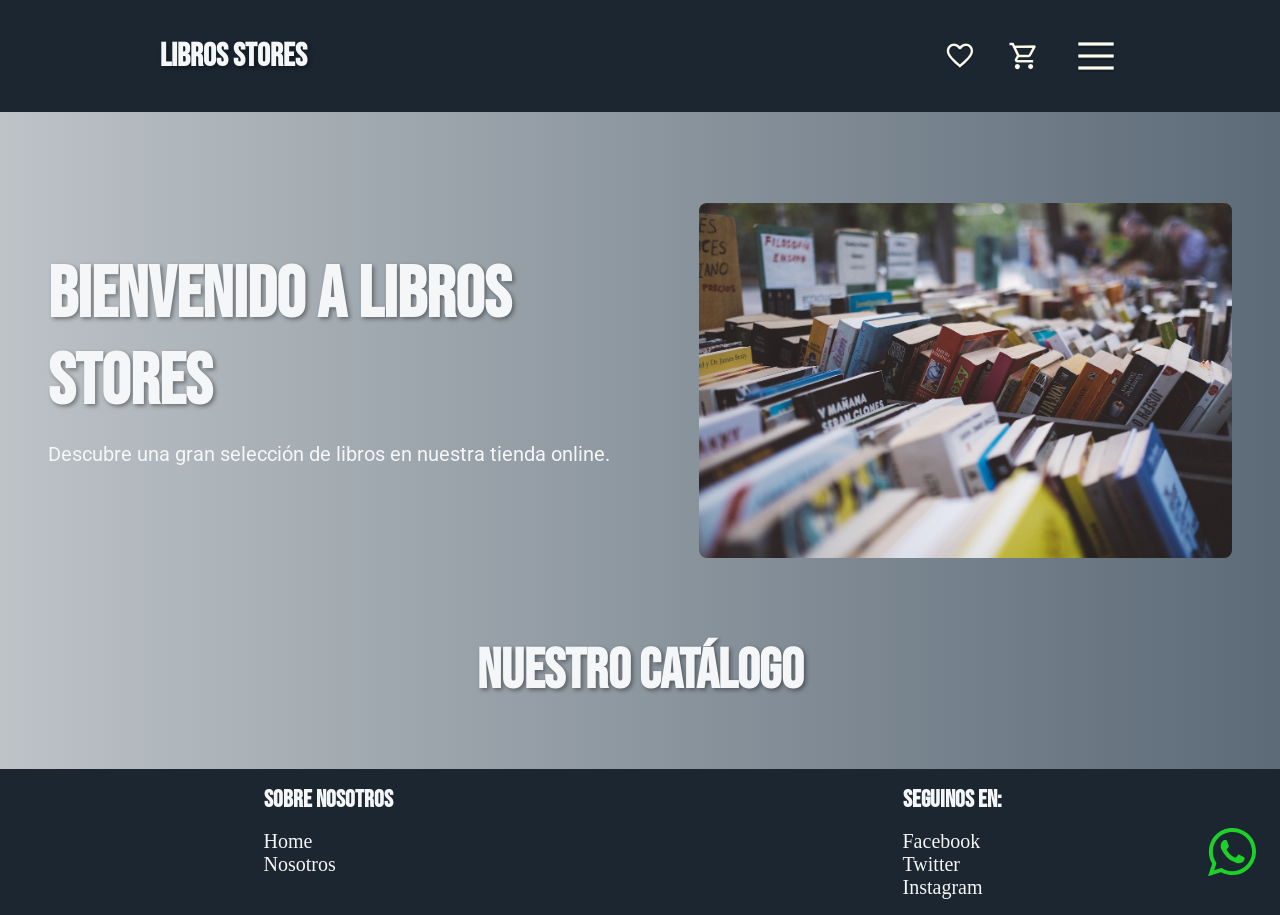
<file: index.html>
<!DOCTYPE html> 
<html lang="es">
<head>
    <meta charset="UTF-8">
    <meta name="viewport" content="width=device-width, initial-scale=1.0">
    <meta name="color-scheme" content="light dark">
    <link rel="stylesheet" href="./css/estilos.css">
    <script src="js/menu.js" defer></script>
    <script src="js/main.js" defer></script>
    <title>Libros Stores</title>
    
</head>
<body>
    
    <header>
        <div class="contenedor-header">
            <h1>Libros Stores</h1>

            <div class="controles">
                <button class="fav-btn" aria-label="Agregar a favoritos" aria-controls="primary-fav">
                    <span class="sr-only">Mis favoritos</span>
                    <span id="fav-count" class="fav-count"></span>
                </button>

                <aside class="mis-favoritos primary-fav" data-visible="false">
                    <h1>Mis Favoritos <button class="fav-btn-cerrar"><span class="sr-only">Cerrar ventana</span></button> </h1>
                    <ul class="lista-favoritos">
                    </ul>
                </aside>

                <button class="cart-btn" aria-label="Ver carrito" aria-controls="primary-cart" aria-expanded="false">
                    <span class="sr-only">Mi carrito</span>
                    <span id="cart-count" class="cart-count"></span>
                </button>

                <aside class="mi-carrito primary-cart" id="primary-cart" data-visible="false">
                    <h1>Mi Carrito <button class="cart-btn-cerrar"><span class="sr-only">Cerrar ventana</span></button> </h1>
                    <ul class="lista-carrito">
                        
                    </ul>
                    <h2 class="cart-total total"></h2>
                    <button class="checkout">Finalizar Compra</button>
                </aside>

                <button class="menu-btn" aria-label="Ingresar al menu principal" aria-controls="primary-navigation" aria-expanded="false">
                    <span class="sr-only">Menu principal</span>
                </button>

                <nav id="primary-navigation" data-visible="false" class="primary-navigation">
                    <ul>
                        <li><a class="primary-link" href="index.html">Home</a></li>
                        <li><a class="primary-link" href="nosotros.html">Contacto</a></li>
                    </ul>
                </nav>
            </div>
        </div>
    </header>


    <main >

        <section class="bienvenida">
            <div class="bienvenida-texto">
                <h1>Bienvenido a Libros Stores</h1>
                <p>Descubre una gran selección de libros en nuestra tienda online.</p>
                </div>
                <img src="img/foto_inicio.jpg" alt="">
        </section>

        <h2>Nuestro Catálogo</h2>

    <section>
        <div class="catalogo"></div>   
    </section>   

    </main>
    
    <footer>
        <nav>
            <h2>Sobre Nosotros</h2>
                <ul>
                    <li><a href="index.html">Home</a></li>
                    <li><a href="nosotros.html">Nosotros</a></li>
                </ul>
        </nav>

        <nav>
            <h2>Seguinos en:</h2>
                <ul>
                    <li><a href="" target="_blank" rel="noopener noreferrer">Facebook</a></li>
                    <li><a href="" target="_blank" rel="noopener noreferrer">Twitter</a></li>
                    <li><a href="" target="_blank" rel="noopener noreferrer">Instagram</a></li>
                </ul>
        </nav>

        <a href="https://wa.me/5491161698241" target="_blank" rel="noopener noreferrer" class="contacto">
            <span class="sr-only">Contactanos a travez de WhatsApp</span>
        </a>
    </footer>
</body>
</html>
</file>
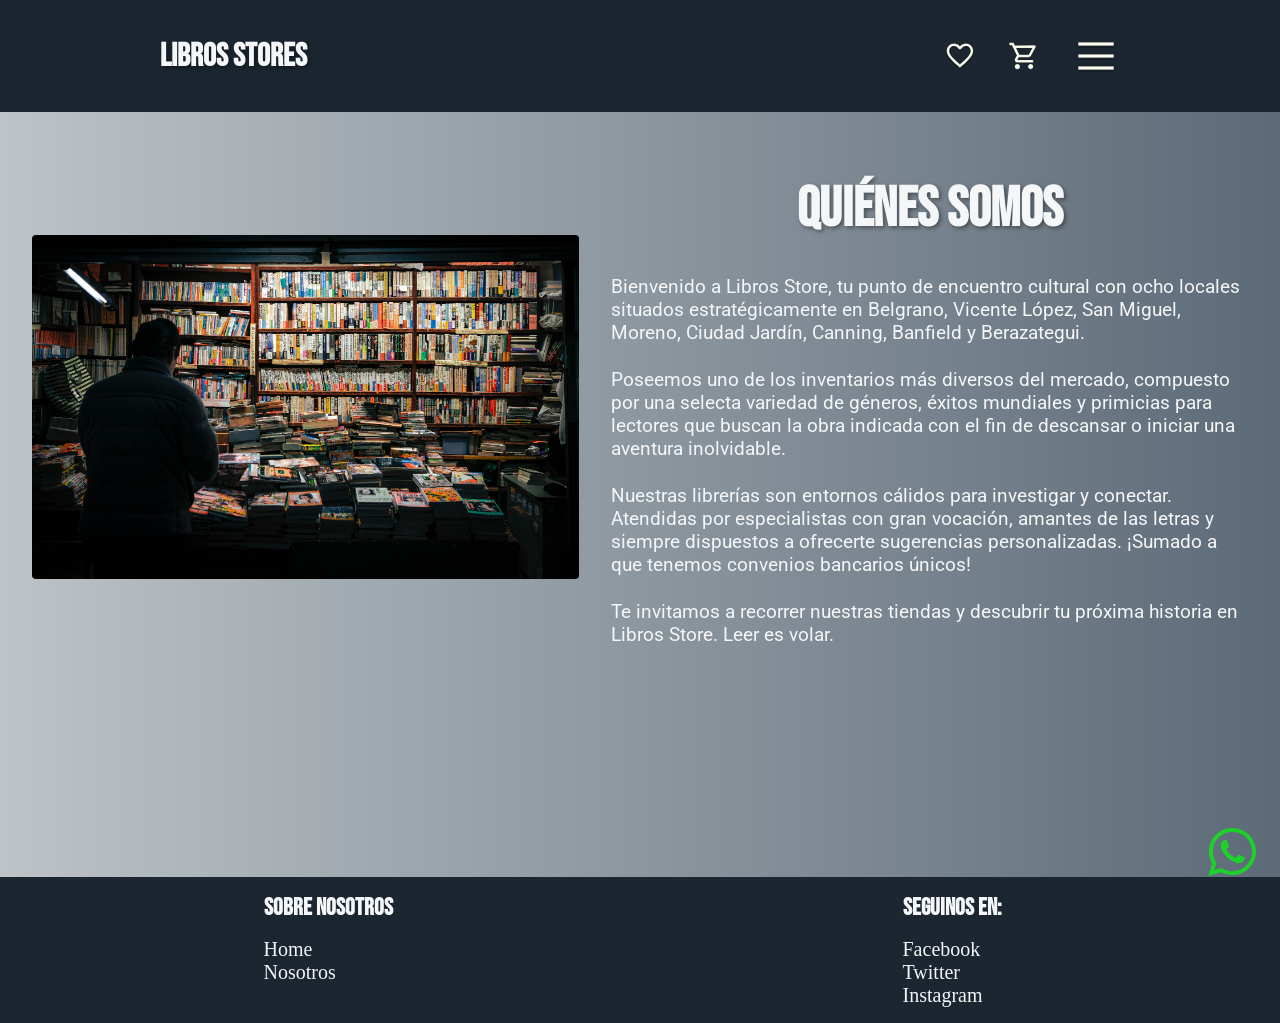
<file: nosotros.html>
<!DOCTYPE html> 
<html lang="es">
<head>
    <meta charset="UTF-8">
    <meta name="viewport" content="width=device-width, initial-scale=1.0">
    <meta name="color-scheme" content="light dark">
    <link rel="stylesheet" href="./css/estilos.css">
    <script src="js/menu.js" defer></script>
    <script src="js/main.js" defer></script>
    <title>Nosotros - Libros Stores</title>
</head>
<body>
    
    <header>
        <div class="contenedor-header">
            <h1>Libros Stores</h1>

            <div class="controles">
                <button class="fav-btn" aria-label="Agregar a favoritos" aria-controls="primary-fav">
                    <span class="sr-only">Mis favoritos</span>
                    <span id="fav-count" class="fav-count"></span>
                </button>

                <aside class="mis-favoritos primary-fav" data-visible="false">
                    <h1>Mis Favoritos <button class="fav-btn-cerrar"><span class="sr-only">Cerrar ventana</span></button> </h1>
                    <ul class="lista-favoritos">
                    </ul>
                </aside>

                <button class="cart-btn" aria-label="Ver carrito" aria-controls="primary-cart" aria-expanded="false">
                    <span class="sr-only">Mi carrito</span>
                    <span id="cart-count" class="cart-count"></span>
                </button>

                <aside class="mi-carrito primary-cart" id="primary-cart" data-visible="false">
                    <h1>Mi Carrito <button class="cart-btn-cerrar"><span class="sr-only">Cerrar ventana</span></button> </h1>
                    <ul class="lista-carrito">
                        
                    </ul>
                    <h2 class="cart-total total"></h2>
                    <button class="checkout">Finalizar Compra</button>
                </aside>

                <button class="menu-btn" aria-label="Ingresar al menu principal" aria-controls="primary-navigation" aria-expanded="false">
                    <span class="sr-only">Menu principal</span>
                </button>

                <nav id="primary-navigation" data-visible="false" class="primary-navigation">
                    <ul>
                        <li><a class="primary-link" href="index.html">Home</a></li>
                        <li><a class="primary-link" href="nosotros.html">Nosotros</a></li>
                    </ul>
                </nav>
            </div>
        </div>
    </header>

    <main class="nosotros">

        <section>
            <article class="contenedor_nosotros">
                <img src="img/imagen_nosotros.jpg" alt="imagen de la libreria">
                <div class="nosotros_texto">
                <h2>Quiénes somos</h2>
                    <p>Bienvenido a Libros Store, tu punto de encuentro cultural con ocho locales situados estratégicamente en Belgrano, Vicente López, San Miguel, Moreno, Ciudad Jardín, Canning, Banfield y Berazategui.</p>

                    <p>Poseemos uno de los inventarios más diversos del mercado, compuesto por una selecta variedad de géneros, éxitos mundiales y primicias para lectores que buscan la obra indicada con el fin de descansar o iniciar una aventura inolvidable.</p>

                    <p>Nuestras librerías son entornos cálidos para investigar y conectar. Atendidas por especialistas con gran vocación, amantes de las letras y siempre dispuestos a ofrecerte sugerencias personalizadas. ¡Sumado a que tenemos convenios bancarios únicos!</p>

                    <p>Te invitamos a recorrer nuestras tiendas y descubrir tu próxima historia en Libros Store. Leer es volar.</p>
                </div>
            </article>

        </section>

    </main>
    
    <footer>
        <nav>
            <h2>Sobre Nosotros</h2>
                <ul>
                    <li><a href="../index.html">Home</a></li>
                    <li><a href="./nosotros.html">Nosotros</a></li>
                </ul>
        </nav>

        <nav>
            <h2>Seguinos en:</h2>
                <ul>
                    <li><a href="" target="_blank" rel="noopener noreferrer">Facebook</a></li>
                    <li><a href="" target="_blank" rel="noopener noreferrer">Twitter</a></li>
                    <li><a href="" target="_blank" rel="noopener noreferrer">Instagram</a></li>
                </ul>
        </nav>

        <a href="https://wa.me/5491161698241" target="_blank" rel="noopener noreferrer" class="contacto">
            <span class="sr-only">Contactanos a travez de WhatsApp</span>
        </a>
    </footer>
</body>
</html>
</file>
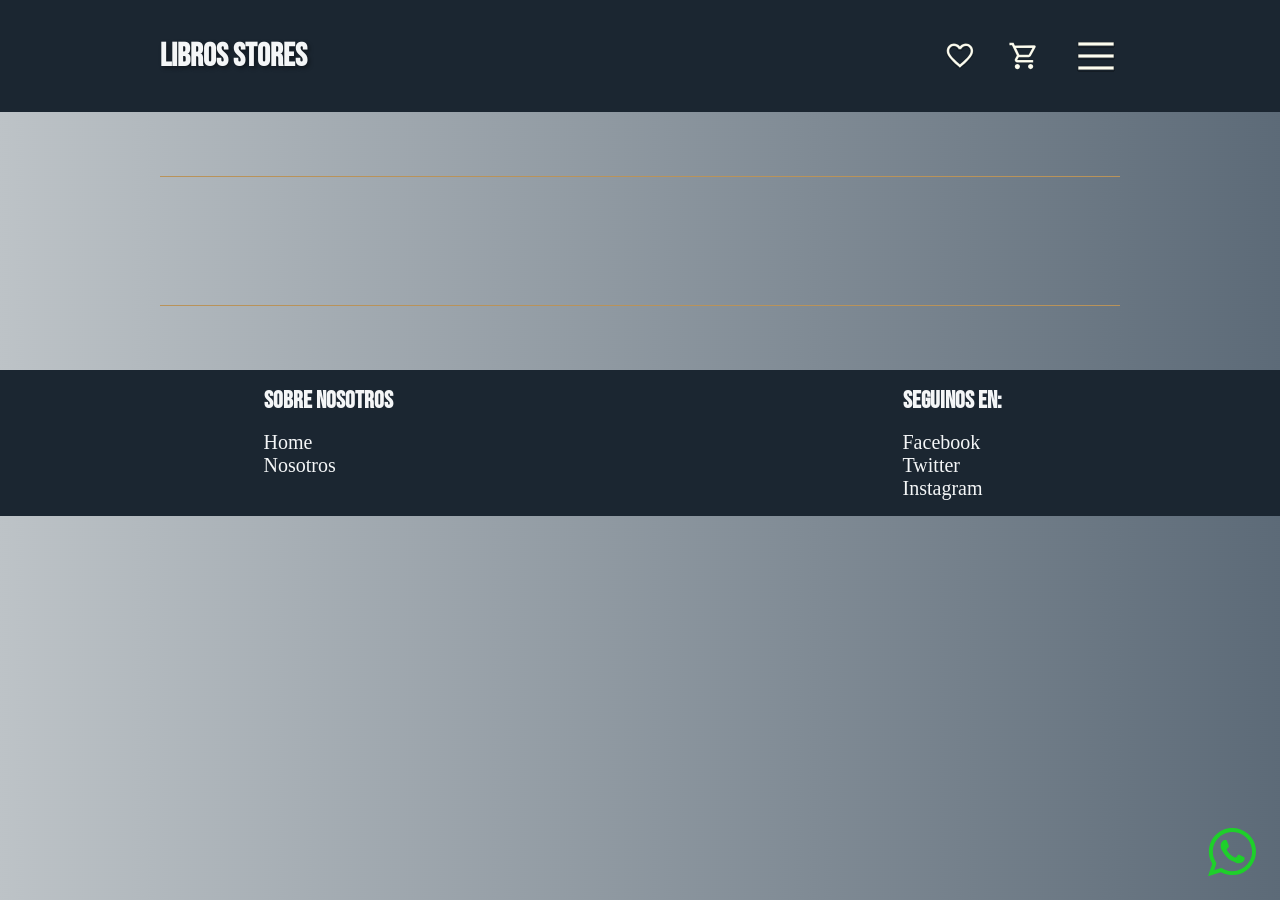
<file: producto.html>
<!DOCTYPE html>
<html lang="es">
<head>
    <meta charset="UTF-8">
    <meta name="viewport" content="width=device-width, initial-scale=1.0">
    <meta name="color-scheme" content="light dark">

    <link rel="stylesheet" href="./css/estilos.css">

    <script src="js/menu.js" defer></script>
    <script src="js/main.js" defer></script>

    <title>Detalle del Libro</title>
</head>

<body>

<header>
    <div class="contenedor-header">
        <h1>Libros Stores</h1>

        <div class="controles">

            <button class="fav-btn" aria-label="Agregar a favoritos" aria-controls="primary-fav">
                <span class="sr-only">Mis favoritos</span>
                <span id="fav-count" class="fav-count"></span>
            </button>

            <aside class="mis-favoritos primary-fav" data-visible="false">
                <h1>
                    Mis Favoritos
                    <button class="fav-btn-cerrar">
                        <span class="sr-only">Cerrar ventana</span>
                    </button>
                </h1>

                <ul class="lista-favoritos"></ul>
            </aside>

            <button class="cart-btn" aria-label="Ver carrito" aria-controls="primary-cart">
                <span class="sr-only">Mi carrito</span>
                <span id="cart-count" class="cart-count"></span>
            </button>

            <aside class="mi-carrito primary-cart" id="primary-cart" data-visible="false">
                <h1>
                    Mi Carrito
                    <button class="cart-btn-cerrar">
                        <span class="sr-only">Cerrar ventana</span>
                    </button>
                </h1>

                <ul class="lista-carrito"></ul>

                <h2 class="cart-total total"></h2>

                <button class="checkout">
                    Finalizar Compra
                </button>
            </aside>

            <button class="menu-btn" aria-label="Menú" aria-controls="primary-navigation">
                <span class="sr-only">Menú principal</span>
            </button>

            <nav id="primary-navigation" class="primary-navigation" data-visible="false">
                <ul>
                    <li><a href="./index.html">Home</a></li>
                    <li><a href="./nosotros.html">Nosotros</a></li>
                </ul>
            </nav>

        </div>
    </div>
</header>

<main>

    <section>

        <!-- Se completa desde JavaScript -->
        <article class="detalle-producto"></article>

        <hr class="separador">

        <!-- Se completa desde JavaScript -->
        <article class="descripcion_producto"></article>

        <hr class="separador">

        <!-- Se completa desde JavaScript -->
        <article class="especificaciones_producto"></article>

    </section>

</main>

<footer>
    <nav>
        <h2>Sobre Nosotros</h2>
        <ul>
            <li><a href="./index.html">Home</a></li>
            <li><a href="./nosotros.html">Nosotros</a></li>
        </ul>
    </nav>

    <nav>
        <h2>Seguinos en:</h2>
        <ul>
            <li><a href="#">Facebook</a></li>
            <li><a href="#">Twitter</a></li>
            <li><a href="#">Instagram</a></li>
        </ul>
    </nav>

    <a href="https://wa.me/5491161698241"
       target="_blank"
       rel="noopener noreferrer"
       class="contacto">
        <span class="sr-only">Contactanos a través de WhatsApp</span>
    </a>
</footer>

</body>
</html>
</file>
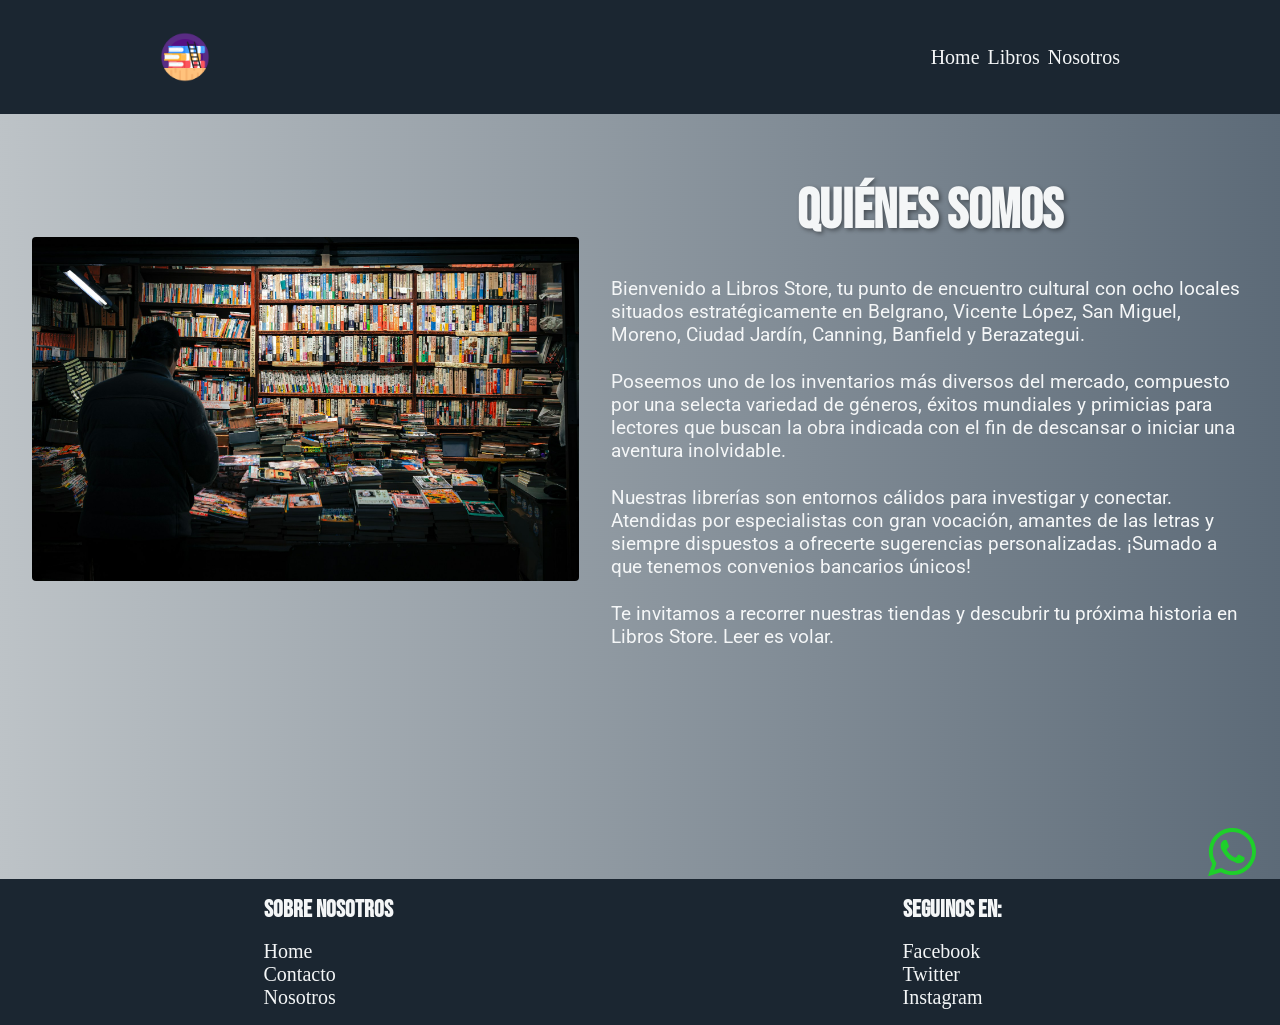
<file: pages/nosotros.html>
<!DOCTYPE html> 
<html lang="es">
<head>
    <meta charset="UTF-8">
    <meta name="viewport" content="width=device-width, initial-scale=1.0">
    <meta name="color-scheme" content="light dark">
    <link rel="stylesheet" href="../css/estilosv2.css">
    <title>Nosotros</title>
    
</head>
<body>
    <header>

        <div class="contenedor-header">
            <img src="../img/libreria.png" alt="Logo de la pagina">
            <nav class="barra_navegacion">
                <ul>
                    <li><a href="../index.html">Home</a></li>
                    <li><a href="./producto.html">Libros</a></li>
                    <li><a href="./nosotros.html">Nosotros</a></li>
                </ul>
            </nav>
        </div>

    </header>

    <main class="nosotros">

        <section>
            <article class="contenedor_nosotros">
                <img src="../img/imagen_nosotros.jpg" alt="imagen de la libreria">
                <div class="nosotros_texto">
                <h2>Quiénes somos</h2>
                    <p>Bienvenido a Libros Store, tu punto de encuentro cultural con ocho locales situados estratégicamente en Belgrano, Vicente López, San Miguel, Moreno, Ciudad Jardín, Canning, Banfield y Berazategui.</p>

                    <p>Poseemos uno de los inventarios más diversos del mercado, compuesto por una selecta variedad de géneros, éxitos mundiales y primicias para lectores que buscan la obra indicada con el fin de descansar o iniciar una aventura inolvidable.</p>

                    <p>Nuestras librerías son entornos cálidos para investigar y conectar. Atendidas por especialistas con gran vocación, amantes de las letras y siempre dispuestos a ofrecerte sugerencias personalizadas. ¡Sumado a que tenemos convenios bancarios únicos!</p>

                    <p>Te invitamos a recorrer nuestras tiendas y descubrir tu próxima historia en Libros Store. Leer es volar.</p>
                </div>
            </article>

        </section>

    </main>
    
    <footer>
        <nav>
            <h2>Sobre Nosotros</h2>
                <ul>
                    <li><a href="../index.html">Home</a></li>
                    <li><a href="../pages/producto.html">Contacto</a></li>
                    <li><a href="nosotros.html">Nosotros</a></li>
                </ul>
        </nav>

        <nav>
            <h2>Seguinos en:</h2>
                <ul>
                    <li><a href="" target="_blank" rel="noopener noreferrer">Facebook</a></li>
                    <li><a href="" target="_blank" rel="noopener noreferrer">Twitter</a></li>
                    <li><a href="" target="_blank" rel="noopener noreferrer">Instagram</a></li>
                </ul>
        </nav>

        <a href="https://wa.me/5491161698241" target="_blank" rel="noopener noreferrer" class="contacto">
            <samp class="sr-only">Contactanos a travez de WhatsApp</samp>
        </a>
    </footer>
</body>
</html>
</file>
<file: css/estilos.css>
@import url('https://fonts.googleapis.com/css2?family=Bebas+Neue&family=Roboto:ital,wght@0,100..900;1,100..900&display=swap');  /* Me importe las fuentes */

/* Experimento con custom properties */
:root {
    --title-color: #574747;
    --text-color: #f0f0f0e3;
    --bg-color-200: #0c0b0b;
    --bg-color-300: #5e5c5c;
    --bg-color-500: #b9935a;
    --bg-color-400:#002147;
    --bg-color-600:#C5A059;
    --bg-color-800:#FDFDF0;
    --color-oxford-blue: #002147;
    --color-brushed-gold: #C5A059;
    --color-cream-white: #FDFDF0;


    --contenedor-sz: min(64rem, 100%);


    --txt-heading: 'Bebas Neue', sans-serif;
    --txt-body: 'Roboto', sans-serif;
    
}




/* Estoy resetenado los estilos por defecto  que vienen del navegador  y ademas le estoy dando sacando la suma de los px con el border-box */
* {
    margin: 0;
    padding: 0;
    box-sizing: border-box;
}


.sr-only {
    position: absolute;
    display: block;
    width: 1px;
    height: 1px;
    overflow: hidden;
    top: -4000px;
    left:-4700px;

}

body{
    background-image: url(../img/fondo.jpg);
}

h1 {
    font-family: var(--txt-heading);
    color: #F4F6F7;
    text-shadow: 2px 2px 4px rgba(0,0,0,0.4); /* Sombra para que se lea mejor */
}

p {
    font-family: var(--txt-body);
    color: #F4F6F7;
    font-size: 1.2rem;
}


/* Menu original*/
header {
    background-color: #1B2631;
    position: sticky;
    top: 0;
    z-index: 998;
}

.contenedor-header{
    width: var(--contenedor-sz);
    margin: 0 auto;
    padding: 2rem;
    display: flex;
    flex-direction: column;
    justify-content: space-between;
    gap: 1rem;
    align-items: center;
    background-color: #1B2631;
}

.contenedor-header .controles{
    display: flex;
    align-items: center;
    gap: 2rem;
}

.contenedor-header ul{
    list-style: none;
    display: flex;
    gap: 0.5rem;
}

.contenedor-header ul li a {
    text-decoration: none;
    color: #F4F6F7;
    font-weight: 500;
    transition: color 0.3s ease;
    font-size: 1.25rem;
}

.contenedor-header ul li a:hover {
    color: var(--bg-color-500);
}

.contenedor-header img {
    width: 50px;
    height: 50px;
}

/* Hice una barra de navegacion -- La tengo que mejorar -- prodria tener los links al centro y que sea un menu hamburguesa */

.menu-btn {
    background: none;
    border: none;
    padding: 0.5rem;
    width: 3rem;
    aspect-ratio: 1;
    background-image: url('../img/menu.svg');
    background-repeat: no-repeat;
    background-position: center;
    background-size: cover;
    z-index: 999;
}

.primary-navigation{
    position: fixed;
    top: 0;
    right: 0;
    bottom: 0;
    background-color: #1B2631;
    width: 25vw;
    transform: translateX(+100%) translateY(0%);
    transition: transform 0.3s ease-in-out;
    display: flex;
    flex-direction: column;
    justify-content: center;
}

.primary-navigation ul {
    display: flex;
    flex-direction: column;
    align-items: center;
    gap: 1rem;
}


.primary-navigation[data-visible="true"] {
    transform: translateX(0%) translateY(0%);
}


/* Favoritos*/

.fav-btn{
    position: relative;
    background: none;
    border: none;
    width: 2rem;
    aspect-ratio: 1/1;
    background-image: url(../img/fav_reposo.svg);
    background-repeat: no-repeat;
    background-position: center;
    background-size: cover;
}

.fav-btn:hover {
    background-image: url(../img/fav_active.svg);
    cursor: pointer;
}

.fav-count {
    position: absolute;
    font-size: 0.rem;
    right: -1rem;
    top: -1rem;
    width: 1.7rem;
    aspect-ratio: 1;
    padding: 0.4rem;
    background-color: #C5A059;
    border-radius: 100%;
    display: none;
}

.fav-count.active {
    display: block;
}

.primary-fav {
    position: fixed;
    right: 0;
    top: 0;
    bottom: 0;
    min-width: 75vh;
    background-color: #1B2631;
    z-index: 1000;
    overflow-y: scroll;
    padding: 1rem;
    transform: translateX(100%) translateY(0%);
    transition: all 0.3s ease-in-out;
}

.primary-fav[data-visible="true"] {
    transform: translateX(0%) translateY(0%);
    display: block;
}

/* Favoritos vista de las cards */
.mis-favoritos h1 {
    display: flex;
    justify-content: space-between;
    align-items: center;
    padding-bottom: 2rem;
}

.mis-favoritos h1 button {
    background: none;
    border: none;
    width: 2rem;
    aspect-ratio: 1;
    background-image: url(../img/menu_close.svg);
    background-repeat: no-repeat;
    background-position: center;
    background-size: cover;
}

.mis-favoritos h1 button:hover {
    background-image: url('../img/close-fill-hover.svg');
    cursor: pointer;
}

.mis-favoritos ul {
    display: flex;
    flex-direction: column;
}

.mis-favoritos img {
    width: 4rem;
}

.mis-favoritos li {
    display: flex;
    justify-content: space-between;
    align-items: center;
    gap: 2rem;
    padding: 1rem;
}

.mis-favoritos li:hover {
    background-color:#C5A059;
}

.btn-fav-remove {
    position: relative;
    background: none;
    border: none;
    width: 1.5rem;
    aspect-ratio: 1/1;
    background-image: url('../img/menu_close.svg');
    background-repeat: no-repeat;
    background-position: center;
    background-size: cover;
}

.btn-fav-remove:hover {
    background-image: url('../img/close-fill-hover.svg');
    cursor: pointer;
}

/* Carrito */

.cart-btn {
    position: relative;
    background: none;
    border: none;
    width: 2rem;
    aspect-ratio: 1/1;
    background-image: url(../img/carrito_reposo.svg);
    background-repeat: no-repeat;
    background-position: center;
    background-size: cover;
}

.cart-btn-cerrar{
    position: relative;
    background: none;
    border: none;
    width: 1.5rem;
    aspect-ratio: 1/1;
    background-image: url('../img/menu_close.svg');
    background-repeat: no-repeat;
    background-position: center;
    background-size: cover;
}

.cart-btn:hover {
    background-image: url(../img/carrito_active.svg);
    cursor: pointer;
}

.cart-count {
    position: absolute;
    font-size: 0.rem;
    right: -1rem;
    top: -1rem;
    width: 1.7rem;
    aspect-ratio: 1;
    padding: 0.4rem;
    background-color: #C5A059;
    border-radius: 100%;
    display: none;
}

.cart-count.active {
    display: block;
}

/* Carrito  vista de las cards*/
.primary-cart {
    right: 0;
    top: 0;
    bottom: 0;
    min-width: 35vw;
    background-color: #1B2631;
    z-index: 1000;
    overflow-y: scroll;
    display: flex;
    flex-direction: column;
    gap: 2rem;
    padding: 1rem;
    transform: translateX(+100%) translateY(0%);
    transition: transform 350ms ease-out;
    position: fixed;
}
/* Visible */
.primary-cart[data-visible="true"] {
    transform: translateX(0%) translateY(0%);
}

.mi-carrito h1 {
    justify-content: space-between;
    align-items: center;
    padding-bottom: 2rem;
    display: flex;
}

.mi-carrito h1 button {
    border: none;
    width: 2rem;
    aspect-ratio: 1;
    background-image: url('../img/menu_close.svg');
    background-repeat: no-repeat;
    background-position: center;
    background-size: cover;

}

.mi-carrito h1 button:hover {
    cursor: pointer;
    background-image: url('../img/menu_close_hover.svg');
}

.mi-carrito ul {
    flex-direction: column;
    display: flex;
}

.mi-carrito img {
    width: 4rem;
    height: 4rem;
}

.mi-carrito h2 {
    color: var(--accent-color-400);
}

.mi-carrito .total {
    text-align: right;
}

.mi-carrito .checkout {
    border: none;
    border-radius: 1rem;
    padding: 0.8rem 1rem;
    font-family: "Nunito", sans-serif;
    font-size: 1rem;
    color: #0c0b0b;
    background-color: var(--color-brushed-gold);
}

.mi-carrito .checkout:hover {
    color: var(--bg-color-200);
    cursor: pointer;
    background-color: var(--bg-color-800);
}

.mi-carrito li {
    display: flex;
    justify-content: space-between;
    align-items: center;
    gap: 2rem;
    padding: 1rem;
    border-bottom: 0.1rem solid var(--color-brushed-gold);
}

.mi-carrito li:hover {
    background-color: var(--bg-color-200);
}

/* Controles */
.cart-controles {
    display: flex;
    align-items: center;
    gap: 0.5rem;
    position: relative;
}

.menos,
.mas,
.eliminar {
    border: none;
    width: 1.5rem;
    aspect-ratio: 1/1;
    background-repeat: no-repeat;
    background-size: cover;
    background-color: transparent;
}

.menos {
    background-image: url('../img/restar.svg');
}

.menos:hover {
    background-image: url('../img/restar_hover.svg');
    cursor: pointer;
}

.mas {
    background-image: url('../img/sumar.svg');
}

.mas:hover {
    background-image: url('../img/sumar_hover.svg');
    cursor: pointer;
}

.eliminar {
    position: absolute;
    width: 1rem;
    top: -2.7rem;
    right: -0.4rem;
    background-image: url('../img/eliminar.svg');
}

.eliminar:hover {
    cursor: pointer;
    background-image: url('../img/eliminar_hover.svg');
}



























/*
Esto quedo de la primera pagina que se codeo

.barra_navegacion {
    background-color: #1B2631;
    display: flex;
    align-items: center;
    justify-content: space-between;
    padding: 1rem 2rem;
}

.barra_navegacion ul {
    list-style: none;
    display: flex;
    gap: 1.5rem;
}

.barra_navegacion ul li a {
    text-decoration: none;
    color: #F4F6F7;
    font-weight: 500;
    transition: color 0.3s ease;
    font-size: 1.25rem;
}

.barra_navegacion ul li a:hover {
    color: var(--bg-color-500);
}

.barra_navegacion img {
    width: 50px;
    height: 50px;
}

*/


/*Sección de contenido principal o bienvenida */

.bienvenida {
    display: flex;
    align-items: center;
    justify-content: center;
    gap: 2rem;
    padding: 3rem;
}

.bienvenida-texto h1 {
    font-size: 4.5rem;
    margin-bottom: 1rem;
}

.bienvenida-texto p {
    font-size: 1.25rem;
    color: #F4F6F7;
}

.bienvenida img {
    width: 45%;        
    height: auto;
    margin-top: 2.7rem;
    border-radius: 0.5rem;      
}


/*Sección de contenido principal o bienvenida */


main h2 {
    font-family: var(--txt-heading);
    color: #F4F6F7;
    text-shadow: 2px 2px 4px rgba(0,0,0,0.4);
    font-size: 3.5rem;
    text-align: center;
    margin: 2rem 0;
}


.catalogo {
    display: grid;
    grid-template-columns: repeat(auto-fill, minmax(13rem,1fr)) ;
    grid-template-rows: auto ;
    gap: 2rem;
    padding: 0 2rem 2rem;
}

/*Creo que las cards me rompen por el tamaño de las imagenes */
.card{
    display: flex;
    flex-direction: column;
    justify-content: space-between;
    align-items: stretch;
    gap: 1rem;
    background-color: #FEF9E7;
    border-radius: 8px;
    box-shadow: 0 4px 6px rgba(0, 0, 0,0.4);
    padding: 1rem;
    text-align: center;
    transition: transform 0.3s ease;
    
}

.card:hover {
    transform: translateY(-5px);
}

.card img{
    width: 100%;
    aspect-ratio: 2/3;
    object-fit: cover;
}

.card h2{
    font-family: var(--txt-body);
    font-size: 1.5rem;
    color: #0c0b0b
}

.card p{
    color: #2C3E50;
}

.btn {
    margin-top: auto;
    padding: 1rem;
}

.btn:hover {
    background-color:#C5A059;
    cursor: pointer;
}

.btn.active {
    background-color:#b9935a;
    color: #F4F6F7;
}
/* Comienzo del Footer por ahora se agrego un footer basico. Una mejora seria hacer columnas con grid con distintas secciones 

footer ul{
    display: flex;
    flex-direction: row;
    justify-content:center;
    align-items: center;
    background-color: #1B2631;
    gap: 0.5rem;
    padding: 0.9rem 0;
}

footer ul li {
    list-style: none;
    
}

footer ul li a {
    text-decoration: none;
    color: #F4F6F7;
    font-weight: 500;
    transition: color 0.3s ease;
    font-size: 1.25rem;
    
}

footer ul li a:hover {
    color: var(--bg-color-500);
}


*/

footer {
    display: grid;
    grid-template-columns: 1fr 1fr ;
    justify-items: center;
    background-color: #1B2631;
    color: #F4F6F7;
    padding: 1rem 1rem;
}

footer ul {
    list-style: none;
}

footer ul li a {
    text-decoration: none;
    color: #F4F6F7;
    font-weight: 500;
    transition: color 0.3s ease;
    font-size: 1.25rem;
    
}

footer ul li a:hover {
    color: var(--bg-color-500);
}

footer h2 {
    font-family: var(--txt-heading);
    color: #F4F6F7;
    font-size: 1.5rem;
    margin-bottom: 1rem;
}

/* Pagina Nosotros */

.nosotros {
    min-height: 85vh;  
}

.contenedor_nosotros{
    display: flex;
    justify-content: center;
    align-items: center;
    gap: 2rem;
    padding: 2rem;
}

.contenedor_nosotros img{
    width: 45%;
    max-width: 800px;
    height: auto;
    border-radius: 4px;
}

.nosotros_texto p{
    margin-bottom: 1.5rem
}


/*Estilos para la página de producto */

.producto {
    display: flex;
    flex-direction: row;
    justify-content: center;
    align-items: center;
    padding: 1.5rem;
    gap:1rem;
    border-color: #b9935a;
    border-style: solid;
    width: fit-content;
    max-width: 50rem ;
    margin: 2rem auto;
    border: 3px solid #b9935a;
    border-radius: 10px;
}

.producto-info {
    display: flex;
    flex-direction: column;
    justify-content: center;
    align-items: center;
    gap: 1rem;
}

.producto-info button {
    width: fit-content;
    padding: 0.5rem 2rem;   
    cursor: pointer;
}

.separador {
    border: 0;
    border-top: 1px solid #b9935a; 
    width: 75%; 
    margin: 4rem auto;  
}

.descripcion_producto {
    display: flex;
    flex-direction: column;
    align-items: center;
    gap: 1.5rem;
    padding: 0 2rem; 
    max-width: 850px;
    margin: 0 auto;
}

.descripcion_producto h2{
    font-size: 2rem;
    font-weight: 700;
    color: #0c0b0b;
}

.especificaciones_producto{
    display: flex;
    flex-direction: column;
    align-items: center;
    gap: 1.5rem;
    padding: 0 2rem; 
    max-width: 850px;
    margin: 0 auto;
}

.especificaciones_producto ul{
    list-style: none;
    display: flex;
    flex-direction: column;
    gap: 0.5rem;
    margin-bottom: 4rem;
}

.especificaciones_producto h2{
    font-size: 2rem;
    font-weight: 700;
    color: #0c0b0b;
}

.especificaciones_producto ul li{
    font-size: 1rem;
    font-family: var(--txt-body);
}


/*Icono whatsapp */

a.contacto:link,
a.contacto:visited {
    background-image: url('../img/wp_2.svg');
    background-repeat: no-repeat;
    background-size: cover;
    display: inline-block;
    height: 3rem;
    width: 3rem;
    aspect-ratio: 1;
    position: fixed;
    bottom: 1.5rem;
    right: 1.5rem;
}

a.contacto:hover,
a :active {
    background-color: transparent;
    background-image: url('../img/wp_1.svg');
    
    
}

.sr-only {
    position: absolute;
    top: -1000px;
    left: -1000px;
    display: block;
    height: 1px;
    width: 1px;
    overflow: hidden;
}

/* Estilos para hacer la pagina responsive */

@media (max-width: 782px) {
    .bienvenida {
        flex-direction: column;
    }

    .bienvenida img {
        width: 100%;
        max-width: 600px; 
        margin: 0 auto;
        display: block; 
    }
}

@media (max-width: 782px) {
    .bienvenida-texto h1 {
        font-size: 3rem; 
        text-align: center;
    }
}

@media (max-width: 780px) {
    .contenedor_nosotros {
        flex-direction: column;
    }

    .contenedor_nosotros img {
        width: 100%;
    }
    a.contacto:link,
    a.contacto:visited {
        height: 2rem;
        width: 2rem;
        bottom: 1rem;
        right: 1rem;
    }
}

@media (max-width: 720px) {
    .producto {
        flex-direction: column;
        max-width: 100%;
    }
}

@media screen and (min-width:768px) {

.contenedor-header {
    flex-direction: row;
}  
}
</file>
<file: css/estilosv2.css>
@import url('https://fonts.googleapis.com/css2?family=Bebas+Neue&family=Roboto:ital,wght@0,100..900;1,100..900&display=swap');  /* Me importe las fuentes */

/* Experimento con custom properties */
:root {
    --title-color: #574747;
    --text-color: #f0f0f0e3;
    --bg-color-200: #0c0b0b;
    --bg-color-300: #5e5c5c;
    --bg-color-500: #b9935a;
    --bg-color-400:#002147;
    --bg-color-600:#C5A059;
    --bg-color-800:#FDFDF0;
    --color-oxford-blue: #002147;
    --color-brushed-gold: #C5A059;
    --color-cream-white: #FDFDF0;


    --contenedor-sz: min(64rem, 100%);


    --txt-heading: 'Bebas Neue', sans-serif;
    --txt-body: 'Roboto', sans-serif;
    
}




/* Estoy resetenado los estilos por defecto  que vienen del navegador  y ademas le estoy dando sacando la suma de los px con el border-box */
* {
    margin: 0;
    padding: 0;
    box-sizing: border-box;
}


.sr-only {
    position: absolute;
    display: block;
    width: 1px;
    height: 1px;
    overflow: hidden;
    top: -4000px;
    left:-4700px;

}

body{
    background-image: url(../img/fondo.jpg);
}

h1 {
    font-family: var(--txt-heading);
    color: #F4F6F7;
    text-shadow: 2px 2px 4px rgba(0,0,0,0.4); /* Sombra para que se lea mejor */
}

p {
    font-family: var(--txt-body);
    color: #F4F6F7;
    font-size: 1.2rem;
}


/* Menu original*/
header {
    background-color: #1B2631;
    position: sticky;
    top: 0;
    z-index: 998;
}

.contenedor-header{
    width: var(--contenedor-sz);
    margin: 0 auto;
    padding: 2rem;
    display: flex;
    flex-direction: column;
    justify-content: space-between;
    gap: 1rem;
    align-items: center;
    background-color: #1B2631;
}

.contenedor-header .controles{
    display: flex;
    align-items: center;
    gap: 2rem;
}

.contenedor-header ul{
    list-style: none;
    display: flex;
    gap: 0.5rem;
}

.contenedor-header ul li a {
    text-decoration: none;
    color: #F4F6F7;
    font-weight: 500;
    transition: color 0.3s ease;
    font-size: 1.25rem;
}

.contenedor-header ul li a:hover {
    color: var(--bg-color-500);
}

.contenedor-header img {
    width: 50px;
    height: 50px;
}

/* Hice una barra de navegacion -- La tengo que mejorar -- prodria tener los links al centro y que sea un menu hamburguesa */

.menu-btn {
    background: none;
    border: none;
    padding: 0.5rem;
    width: 3rem;
    aspect-ratio: 1;
    background-image: url('../img/menu.svg');
    background-repeat: no-repeat;
    background-position: center;
    background-size: cover;
    z-index: 999;
}

.primary-navigation{
    position: fixed;
    top: 0;
    right: 0;
    bottom: 0;
    background-color: #1B2631;
    width: 25vw;
    transform: translateX(+100%) translateY(0%);
    transition: transform 0.3s ease-in-out;
    display: flex;
    flex-direction: column;
    justify-content: center;
}

.primary-navigation ul {
    display: flex;
    flex-direction: column;
    align-items: center;
    gap: 1rem;
}


.primary-navigation[data-visible="true"] {
    transform: translateX(0%) translateY(0%);
}


/* Favoritos*/

.fav-btn{
    position: relative;
    background: none;
    border: none;
    width: 2rem;
    aspect-ratio: 1/1;
    background-image: url(../img/fav_reposo.svg);
    background-repeat: no-repeat;
    background-position: center;
    background-size: cover;
}

.fav-btn:hover {
    background-image: url(../img/fav_active.svg);
    cursor: pointer;
}

.fav-count {
    position: absolute;
    font-size: 0.rem;
    right: -1rem;
    top: -1rem;
    width: 1.7rem;
    aspect-ratio: 1;
    padding: 0.4rem;
    background-color: #C5A059;
    border-radius: 100%;
    display: none;
}

.fav-count.active {
    display: block;
}

.primary-fav {
    position: fixed;
    right: 0;
    top: 0;
    bottom: 0;
    min-width: 75vh;
    background-color: #1B2631;
    z-index: 1000;
    overflow-y: scroll;
    padding: 1rem;
    transform: translateX(100%) translateY(0%);
    transition: all 0.3s ease-in-out;
}

.primary-fav[data-visible="true"] {
    transform: translateX(0%) translateY(0%);
    display: block;
}

/* Favoritos vista de las cards */
.mis-favoritos h1 {
    display: flex;
    justify-content: space-between;
    align-items: center;
    padding-bottom: 2rem;
}

.mis-favoritos h1 button {
    background: none;
    border: none;
    width: 2rem;
    aspect-ratio: 1;
    background-image: url(../img/menu_close.svg);
    background-repeat: no-repeat;
    background-position: center;
    background-size: cover;
}

.mis-favoritos h1 button:hover {
    background-image: url('../img/close-fill-hover.svg');
    cursor: pointer;
}

.mis-favoritos ul {
    display: flex;
    flex-direction: column;
}

.mis-favoritos img {
    width: 4rem;
}

.mis-favoritos li {
    display: flex;
    justify-content: space-between;
    align-items: center;
    gap: 2rem;
    padding: 1rem;
}

.mis-favoritos li:hover {
    background-color:#C5A059;
}

.btn-fav-remove {
    position: relative;
    background: none;
    border: none;
    width: 1.5rem;
    aspect-ratio: 1/1;
    background-image: url('../img/menu_close.svg');
    background-repeat: no-repeat;
    background-position: center;
    background-size: cover;
}

.btn-fav-remove:hover {
    background-image: url('../img/close-fill-hover.svg');
    cursor: pointer;
}

/* Carrito */

.cart-btn {
    position: relative;
    background: none;
    border: none;
    width: 2rem;
    aspect-ratio: 1/1;
    background-image: url(../img/carrito_reposo.svg);
    background-repeat: no-repeat;
    background-position: center;
    background-size: cover;
}

.cart-btn-cerrar{
    position: relative;
    background: none;
    border: none;
    width: 1.5rem;
    aspect-ratio: 1/1;
    background-image: url('../img/menu_close.svg');
    background-repeat: no-repeat;
    background-position: center;
    background-size: cover;
}

.cart-btn:hover {
    background-image: url(../img/carrito_active.svg);
    cursor: pointer;
}

.cart-count {
    position: absolute;
    font-size: 0.rem;
    right: -1rem;
    top: -1rem;
    width: 1.7rem;
    aspect-ratio: 1;
    padding: 0.4rem;
    background-color: #C5A059;
    border-radius: 100%;
    display: none;
}

.cart-count.active {
    display: block;
}

/* Carrito  vista de las cards*/
.primary-cart {
    right: 0;
    top: 0;
    bottom: 0;
    min-width: 35vw;
    background-color: #1B2631;
    z-index: 1000;
    overflow-y: scroll;
    display: flex;
    flex-direction: column;
    gap: 2rem;
    padding: 1rem;
    transform: translateX(+100%) translateY(0%);
    transition: transform 350ms ease-out;
    position: fixed;
}
/* Visible */
.primary-cart[data-visible="true"] {
    transform: translateX(0%) translateY(0%);
}

.mi-carrito h1 {
    justify-content: space-between;
    align-items: center;
    padding-bottom: 2rem;
    display: flex;
}

.mi-carrito h1 button {
    border: none;
    width: 2rem;
    aspect-ratio: 1;
    background-image: url('../img/menu_close.svg');
    background-repeat: no-repeat;
    background-position: center;
    background-size: cover;

}

.mi-carrito h1 button:hover {
    cursor: pointer;
    background-image: url('../img/menu_close_hover.svg');
}

.mi-carrito ul {
    flex-direction: column;
    display: flex;
}

.mi-carrito img {
    width: 4rem;
    height: 4rem;
}

.mi-carrito h2 {
    color: var(--accent-color-400);
}

.mi-carrito .total {
    text-align: right;
}

.mi-carrito .checkout {
    border: none;
    border-radius: 1rem;
    padding: 0.8rem 1rem;
    font-family: "Nunito", sans-serif;
    font-size: 1rem;
    color: #0c0b0b;
    background-color: var(--color-brushed-gold);
}

.mi-carrito .checkout:hover {
    color: var(--bg-color-200);
    cursor: pointer;
    background-color: var(--bg-color-800);
}

.mi-carrito li {
    display: flex;
    justify-content: space-between;
    align-items: center;
    gap: 2rem;
    padding: 1rem;
    border-bottom: 0.1rem solid var(--color-brushed-gold);
}

.mi-carrito li:hover {
    background-color: var(--bg-color-200);
}

/* Controles */
.cart-controles {
    display: flex;
    align-items: center;
    gap: 0.5rem;
    position: relative;
}

.menos,
.mas,
.eliminar {
    border: none;
    width: 1.5rem;
    aspect-ratio: 1/1;
    background-repeat: no-repeat;
    background-size: cover;
    background-color: transparent;
}

.menos {
    background-image: url('../img/restar.svg');
}

.menos:hover {
    background-image: url('../img/restar_hover.svg');
    cursor: pointer;
}

.mas {
    background-image: url('../img/sumar.svg');
}

.mas:hover {
    background-image: url('../img/sumar_hover.svg');
    cursor: pointer;
}

.eliminar {
    position: absolute;
    width: 1rem;
    top: -2.7rem;
    right: -0.4rem;
    background-image: url('../img/eliminar.svg');
}

.eliminar:hover {
    cursor: pointer;
    background-image: url('../img/eliminar_hover.svg');
}



























/*
Esto quedo de la primera pagina que se codeo

.barra_navegacion {
    background-color: #1B2631;
    display: flex;
    align-items: center;
    justify-content: space-between;
    padding: 1rem 2rem;
}

.barra_navegacion ul {
    list-style: none;
    display: flex;
    gap: 1.5rem;
}

.barra_navegacion ul li a {
    text-decoration: none;
    color: #F4F6F7;
    font-weight: 500;
    transition: color 0.3s ease;
    font-size: 1.25rem;
}

.barra_navegacion ul li a:hover {
    color: var(--bg-color-500);
}

.barra_navegacion img {
    width: 50px;
    height: 50px;
}

*/


/*Sección de contenido principal o bienvenida */

.bienvenida {
    display: flex;
    align-items: center;
    justify-content: center;
    gap: 2rem;
    padding: 3rem;
}

.bienvenida-texto h1 {
    font-size: 4.5rem;
    margin-bottom: 1rem;
}

.bienvenida-texto p {
    font-size: 1.25rem;
    color: #F4F6F7;
}

.bienvenida img {
    width: 45%;        
    height: auto;
    margin-top: 2.7rem;
    border-radius: 0.5rem;      
}


/*Sección de contenido principal o bienvenida */


main h2 {
    font-family: var(--txt-heading);
    color: #F4F6F7;
    text-shadow: 2px 2px 4px rgba(0,0,0,0.4);
    font-size: 3.5rem;
    text-align: center;
    margin: 2rem 0;
}


.catalogo {
    display: grid;
    grid-template-columns: repeat(auto-fill, minmax(13rem,1fr)) ;
    grid-template-rows: auto ;
    gap: 2rem;
    padding: 0 2rem 2rem;
}

/*Creo que las cards me rompen por el tamaño de las imagenes */
.card{
    display: flex;
    flex-direction: column;
    justify-content: space-between;
    align-items: stretch;
    gap: 1rem;
    background-color: #FEF9E7;
    border-radius: 8px;
    box-shadow: 0 4px 6px rgba(0, 0, 0,0.4);
    padding: 1rem;
    text-align: center;
    transition: transform 0.3s ease;
    
}

.card:hover {
    transform: translateY(-5px);
}

.card img{
    width: 100%;
    aspect-ratio: 2/3;
    object-fit: cover;
}

.card h2{
    font-family: var(--txt-body);
    font-size: 1.5rem;
    color: #0c0b0b
}

.card p{
    color: #2C3E50;
}

.btn {
    margin-top: auto;
    padding: 1rem;
}

.btn:hover {
    background-color:#C5A059;
    cursor: pointer;
}

.btn.active {
    background-color:#b9935a;
    color: #F4F6F7;
}
/* Comienzo del Footer por ahora se agrego un footer basico. Una mejora seria hacer columnas con grid con distintas secciones 

footer ul{
    display: flex;
    flex-direction: row;
    justify-content:center;
    align-items: center;
    background-color: #1B2631;
    gap: 0.5rem;
    padding: 0.9rem 0;
}

footer ul li {
    list-style: none;
    
}

footer ul li a {
    text-decoration: none;
    color: #F4F6F7;
    font-weight: 500;
    transition: color 0.3s ease;
    font-size: 1.25rem;
    
}

footer ul li a:hover {
    color: var(--bg-color-500);
}


*/

footer {
    display: grid;
    grid-template-columns: 1fr 1fr ;
    justify-items: center;
    background-color: #1B2631;
    color: #F4F6F7;
    padding: 1rem 1rem;
}

footer ul {
    list-style: none;
}

footer ul li a {
    text-decoration: none;
    color: #F4F6F7;
    font-weight: 500;
    transition: color 0.3s ease;
    font-size: 1.25rem;
    
}

footer ul li a:hover {
    color: var(--bg-color-500);
}

footer h2 {
    font-family: var(--txt-heading);
    color: #F4F6F7;
    font-size: 1.5rem;
    margin-bottom: 1rem;
}

/* Pagina Nosotros */

.nosotros {
    min-height: 85vh;  
}

.contenedor_nosotros{
    display: flex;
    justify-content: center;
    align-items: center;
    gap: 2rem;
    padding: 2rem;
}

.contenedor_nosotros img{
    width: 45%;
    max-width: 800px;
    height: auto;
    border-radius: 4px;
}

.nosotros_texto p{
    margin-bottom: 1.5rem
}


/*Estilos para la página de producto */

.producto {
    display: flex;
    flex-direction: row;
    justify-content: center;
    align-items: center;
    padding: 1.5rem;
    gap:1rem;
    border-color: #b9935a;
    border-style: solid;
    width: fit-content;
    max-width: 50rem ;
    margin: 2rem auto;
    border: 3px solid #b9935a;
    border-radius: 10px;
}

.producto-info {
    display: flex;
    flex-direction: column;
    justify-content: center;
    align-items: center;
    gap: 1rem;
}

.producto-info button {
    width: fit-content;
    padding: 0.5rem 2rem;   
    cursor: pointer;
}

.separador {
    border: 0;
    border-top: 1px solid #b9935a; 
    width: 75%; 
    margin: 4rem auto;  
}

.descripcion_producto {
    display: flex;
    flex-direction: column;
    align-items: center;
    gap: 1.5rem;
    padding: 0 2rem; 
    max-width: 850px;
    margin: 0 auto;
}

.descripcion_producto h2{
    font-size: 2rem;
    font-weight: 700;
    color: #0c0b0b;
}

.especificaciones_producto{
    display: flex;
    flex-direction: column;
    align-items: center;
    gap: 1.5rem;
    padding: 0 2rem; 
    max-width: 850px;
    margin: 0 auto;
}

.especificaciones_producto ul{
    list-style: none;
    display: flex;
    flex-direction: column;
    gap: 0.5rem;
    margin-bottom: 4rem;
}

.especificaciones_producto h2{
    font-size: 2rem;
    font-weight: 700;
    color: #0c0b0b;
}

.especificaciones_producto ul li{
    font-size: 1rem;
    font-family: var(--txt-body);
}


/*Icono whatsapp */

a.contacto:link,
a.contacto:visited {
    background-image: url('../img/wp_2.svg');
    background-repeat: no-repeat;
    background-size: cover;
    display: inline-block;
    height: 3rem;
    width: 3rem;
    aspect-ratio: 1;
    position: fixed;
    bottom: 1.5rem;
    right: 1.5rem;
}

a.contacto:hover,
a :active {
    background-color: transparent;
    background-image: url('../img/wp_1.svg');
    
    
}

.sr-only {
    position: absolute;
    top: -1000px;
    left: -1000px;
    display: block;
    height: 1px;
    width: 1px;
    overflow: hidden;
}

/* Estilos para hacer la pagina responsive */

@media (max-width: 782px) {
    .bienvenida {
        flex-direction: column;
    }

    .bienvenida img {
        width: 100%;
        max-width: 600px; 
        margin: 0 auto;
        display: block; 
    }
}

@media (max-width: 782px) {
    .bienvenida-texto h1 {
        font-size: 3rem; 
        text-align: center;
    }
}

@media (max-width: 780px) {
    .contenedor_nosotros {
        flex-direction: column;
    }

    .contenedor_nosotros img {
        width: 100%;
    }
    a.contacto:link,
    a.contacto:visited {
        height: 2rem;
        width: 2rem;
        bottom: 1rem;
        right: 1rem;
    }
}

@media (max-width: 720px) {
    .producto {
        flex-direction: column;
        max-width: 100%;
    }
}

@media screen and (min-width:768px) {

.contenedor-header {
    flex-direction: row;
}  
}
</file>
